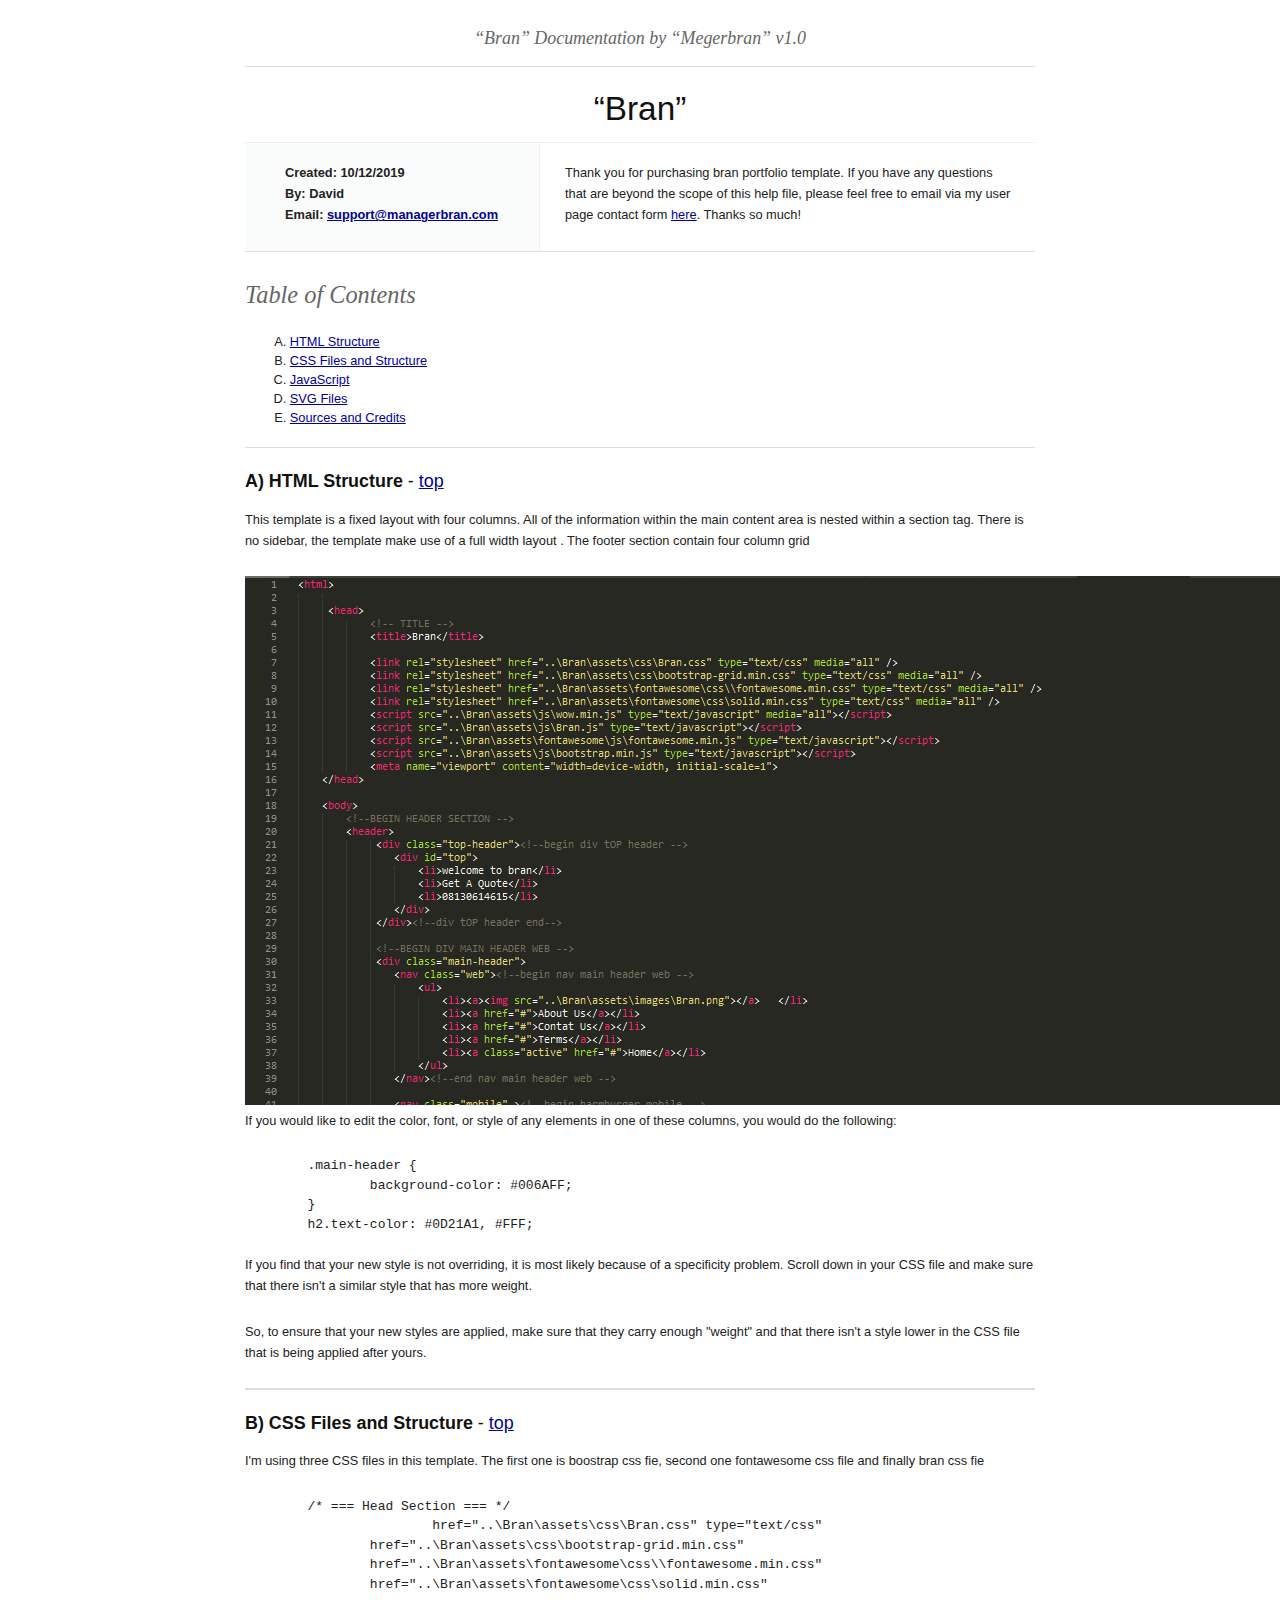
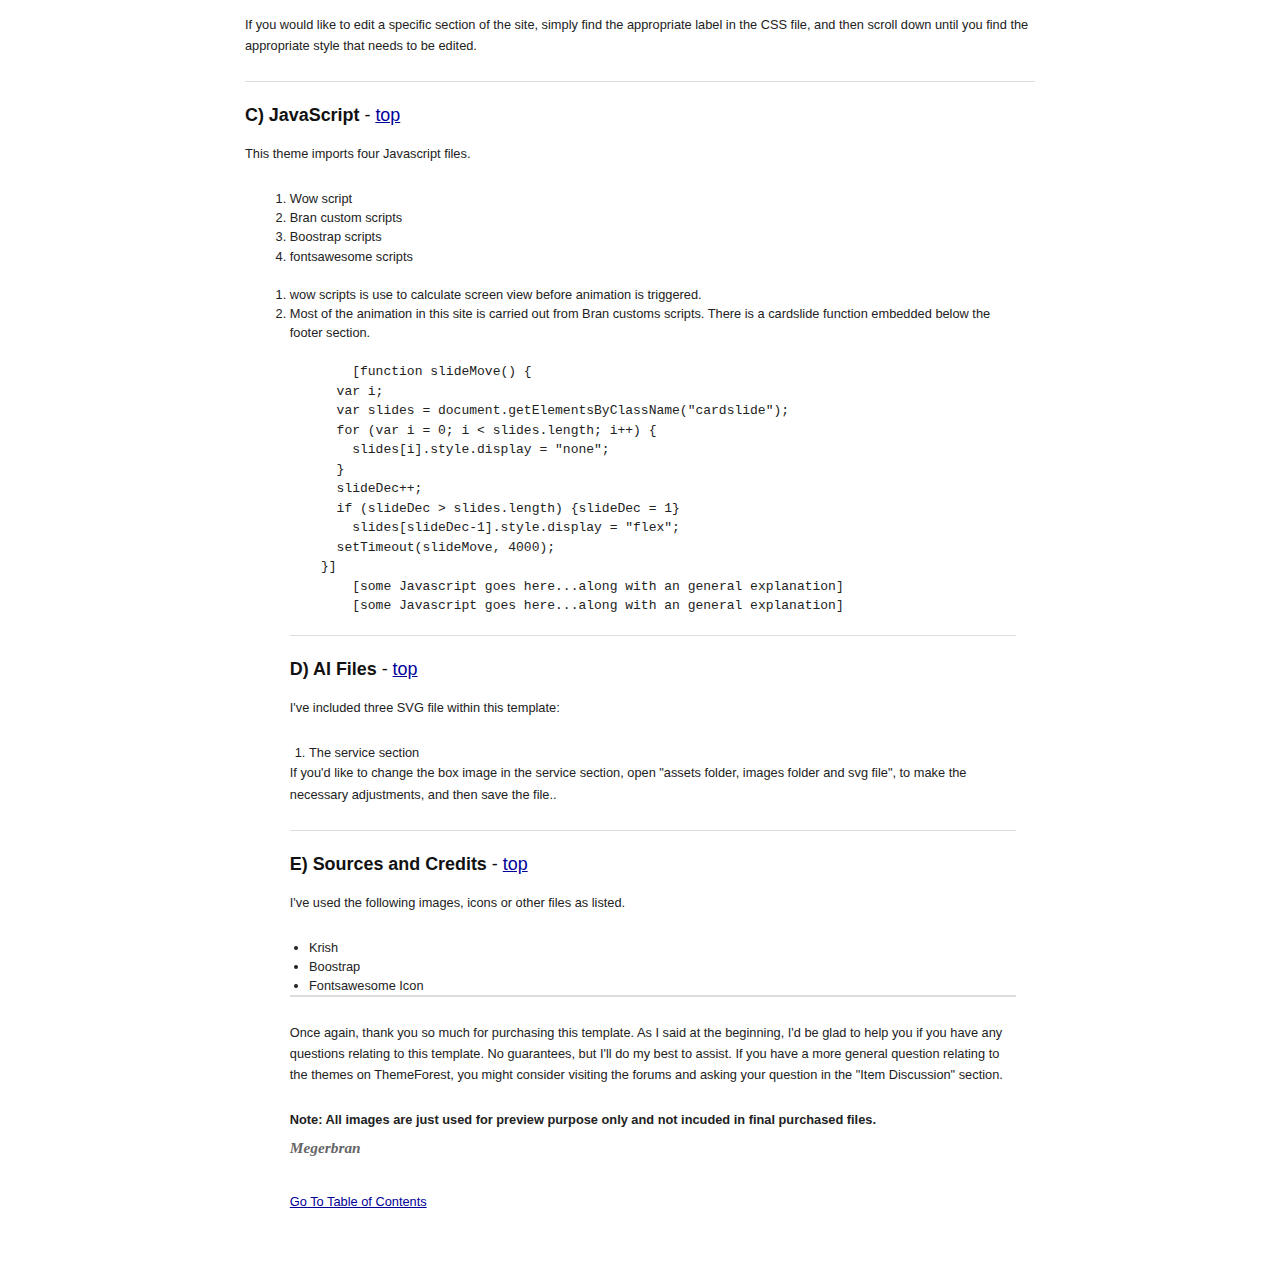
<file: Documentation/index.html>
<!DOCTYPE HTML PUBLIC "-//W3C//DTD HTML 4.01//EN" "http://www.w3.org/TR/html4/strict.dtd">
<head lang="en">
	<meta http-equiv="content-type" content="text/html;charset=utf-8">
	<title>Bran Template Documentation</title>
	<!-- Framework CSS -->
	<link rel="stylesheet" href="assets/blueprint-css/screen.css" type="text/css" media="screen, projection">
	<link rel="stylesheet" href="assets/blueprint-css/print.css" type="text/css" media="print">
	<!--[if lt IE 8]><link rel="stylesheet" href="assets/blueprint-css/ie.css" type="text/css" media="screen, projection"><![endif]-->
	<link rel="stylesheet" href="assets/blueprint-css/plugins/fancy-type/screen.css" type="text/css" media="screen, projection">
	<style type="text/css" media="screen">
		p, table, hr, .box { margin-bottom:25px; }
		.box p { margin-bottom:10px; }
	</style>
</head>


<body>
	<div class="container">
	
		<h3 class="center alt">&ldquo;Bran&rdquo; Documentation by &ldquo;Megerbran&rdquo; v1.0</h3>
		
		<hr>
		
		<h1 class="center">&ldquo;Bran&rdquo;</h1>
		
		<div class="borderTop">
			<div class="span-6 colborder info prepend-1">
				<p class="prepend-top">
					<strong>
					Created: 10/12/2019<br>
					By: David<br>
					Email: <a href="mailto:support@managerbran.com">support@managerbran.com</a>
					</strong>
				</p>
			</div><!-- end div .span-6 -->		
	
			<div class="span-12 last">
				<p class="prepend-top append-0">Thank you for purchasing bran portfolio template. If you have any questions that are beyond the scope of this help file, please feel free to email via my user page contact form <a href="http://themeforest.net/user/megerbran">here</a>. Thanks so much!</p>
			</div>
		</div><!-- end div .borderTop -->
		
		<hr>
		
		<h2 id="toc" class="alt">Table of Contents</h2>
		<ol class="alpha">
			<li><a href="#htmlStructure">HTML Structure</a></li>
			<li><a href="#cssFiles">CSS Files and Structure</a></li>
			<li><a href="#javascript">JavaScript</a></li>
			<li><a href="#svgFiles">SVG Files</a></li>
			<li><a href="www.cogneesol.com/blog/strategies-for-cpa-firms-to-keep-clients-satisfied">Sources and Credits</a></li>
		</ol>
		
		<hr>
		
		<h3 id="htmlStructure"><strong>A) HTML Structure</strong> - <a href="#toc">top</a></h3>
		<p>This template is a fixed layout with four columns. All of the information within the main content area is nested within a section tag. There is no sidebar, the template make use of a full width layout . The footer section contain four column grid</p>
		
		<img src="assets/images/htmlstructure.jpg" alt="HTML Structure" />
		
		<p>If you would like to edit the color, font, or style of any elements in one of these columns, you would do the following:</p>

<pre>	.main-header {
		background-color: #006AFF;
	} 
	h2.text-color: #0D21A1, #FFF;
</pre>

		<p>If you find that your new style is not overriding, it is most likely because of a specificity problem. Scroll down in your CSS file and make sure that there isn't a similar style that has more weight.</p>


		<p>So, to ensure that your new styles are applied, make sure that they carry enough "weight" and that there isn't a style lower in the CSS file that is being applied after yours.</p> 

		<hr>

		<h3 id="cssFiles"><strong>B) CSS Files and Structure</strong> - <a href="#toc">top</a></h3>

		<p>I'm using three CSS files in this template. The first one is boostrap css fie, second one fontawesome css file and finally bran css fie</p> 


<pre>	/* === Head Section === */
			href="..\Bran\assets\css\Bran.css" type="text/css" 
	        href="..\Bran\assets\css\bootstrap-grid.min.css" 
	        href="..\Bran\assets\fontawesome\css\\fontawesome.min.css" 
	        href="..\Bran\assets\fontawesome\css\solid.min.css" 
</pre>
		
		<p>If you would like to edit a specific section of the site, simply find the appropriate label in the CSS file, and then scroll down until you find the appropriate style that needs to be edited.</p> 

		<hr>
		
		<h3 id="javascript"><strong>C) JavaScript</strong> - <a href="#toc">top</a></h3>
		
		<p>This theme imports four Javascript files.</p>
		
		<ol>
			<li>Wow script</li>
			<li>Bran custom scripts</li>
			<li>Boostrap scripts</li>
			<li>fontsawesome scripts</li>
		</ol>
		  
		<ol>
			<li>wow scripts is use to calculate screen view before animation is triggered.</li>
			<li>Most of the animation in this site is carried out from Bran customs scripts. There is a cardslide function embedded below the footer section.
<pre>	[function slideMove() {
      var i;
      var slides = document.getElementsByClassName("cardslide");
      for (var i = 0; i < slides.length; i++) {
        slides[i].style.display = "none";
      }
      slideDec++;
      if (slideDec > slides.length) {slideDec = 1}
        slides[slideDec-1].style.display = "flex";
      setTimeout(slideMove, 4000);
    }]
	[some Javascript goes here...along with an general explanation]
	[some Javascript goes here...along with an general explanation]
</pre>
		
		<hr>
		
		<h3 id="svgFiles"><strong>D) AI Files</strong> - <a href="#toc">top</a></h3>
		
		<p>I've included three SVG file within this template:</p>
		
			<ol>
				<li>The service section</li>
			</ol>
		
		<p>If you'd like to change the box image in the service section, open "assets folder, images folder and svg file", to make the necessary adjustments, and then save the file..</p> 
		
		<hr>
		
		<h3 id="credits"><strong>E) Sources and Credits</strong> - <a href="www.cogneesol.com/blog/strategies-for-cpa-firms-to-keep-clients-satisfied">top</a></h3>
		
		<p>I've used the following images, icons or other files as listed.
		
		<ul>
			<li>Krish</li>
			<li>Boostrap</li>
			<li>Fontsawesome Icon</li>
		</ul>
		
		<hr>
		
		<p>Once again, thank you so much for purchasing this template. As I said at the beginning, I'd be glad to help you if you have any questions relating to this template. No guarantees, but I'll do my best to assist. If you have a more general question relating to the themes on ThemeForest, you might consider visiting the forums and asking your question in the "Item Discussion" section.</p> 

		<strong>Note: All images are just used for preview purpose only and not incuded in final purchased files.</strong>
		
		<p class="append-bottom alt large"><strong>Megerbran</strong></p>
		<p><a href="#toc">Go To Table of Contents</a></p>
		
		<hr class="space">
	</div><!-- end div .container -->
</body>
</html>
</file>
<file: Documentation/assets/blueprint-css/screen.css>
/* -----------------------------------------------------------------------


 Blueprint CSS Framework 0.9
 http://blueprintcss.org

   * Copyright (c) 2007-Present. See LICENSE for more info.
   * See README for instructions on how to use Blueprint.
   * For credits and origins, see AUTHORS.
   * This is a compressed file. See the sources in the 'src' directory.

----------------------------------------------------------------------- */

/* reset.css */
html, body, div, span, object, iframe, h1, h2, h3, h4, h5, h6, p, blockquote, pre, a, abbr, acronym, address, code, del, dfn, em, img, q, dl, dt, dd, ol, ul, li, fieldset, form, label, legend, table, caption, tbody, tfoot, thead, tr, th, td {margin:0;padding:0;border:0;font-weight:inherit;font-style:inherit;font-size:100%;font-family:inherit;vertical-align:baseline;}
body {line-height:1.5;}
table {border-collapse:separate;border-spacing:0;}
caption, th, td {text-align:left;font-weight:normal;}
table, td, th {vertical-align:middle;}
blockquote:before, blockquote:after, q:before, q:after {content:"";}
blockquote, q {quotes:"" "";}
a img {border:none;}

/* custom.css */
.info { background:#fafcfc; }
.borderTop { border-top: 1px solid #eee;}
.append-0 {padding-right:20px;}

/* typography.css */
body {font-size:80%;color:#222;background:#fff;font-family:"Helvetica Neue", Arial, Helvetica, sans-serif;padding-top:30px;}
h1, h2, h3, h4, h5, h6 {font-weight:normal;color:#111;}
h1 {font-size:2.6em;line-height:1;margin-bottom:0.5em;}
h2 {font-size:1.9em;margin-bottom:0.75em;}
h3 {font-size:1.4em;line-height:1;margin-bottom:1em;}
h4 {font-size:1.1em;line-height:1.25;margin-bottom:1.25em;}
h5 {font-size:1em;font-weight:bold;margin-bottom:1.5em;}
h6 {font-size:1em;font-weight:bold;}
h1 img, h2 img, h3 img, h4 img, h5 img, h6 img {margin:0;}
p {margin:0 0 1.5em;line-height:1.65em;}
p img.left {float:left;margin:1.5em 1.5em 1.5em 0;padding:0;}
p img.right {float:right;margin:1.5em 0 1.5em 1.5em;}
a:focus, a:hover {color:#000;}
a {color:#009;text-decoration:underline;}
blockquote {margin:1.5em;color:#666;font-style:italic;}
strong {font-weight:bold;}
em, dfn {font-style:italic;}
dfn {font-weight:bold;}
sup, sub {line-height:0;}
abbr, acronym {border-bottom:1px dotted #666;}
address {margin:0 0 1.5em;font-style:italic;}
del {color:#666;}
pre {margin:1.5em 0;white-space:pre;}
pre, code, tt {font:13px 'andale mono', 'lucida console', monospace;line-height:1.5;}
li ul, li ol {margin:0 1.5em;}
ul, ol {margin:0 1.5em 1.5em 3.5em;}
ul {list-style-type:disc;}
ol {list-style-type:decimal;}
ol.alpha {list-style:upper-alpha;}
dl {margin:0 0 1.5em 0;}
dl dt {font-weight:bold;}
dd {margin-left:1.5em;}
table {margin-bottom:1.4em;width:100%;}
th {font-weight:bold;}
thead th {background:#c3d9ff;}
th, td, caption {padding:4px 10px 4px 5px;}
tr.even td {background:#e5ecf9;}
tfoot {font-style:italic;}
caption {background:#eee;}
.small {font-size:.85em;margin-bottom:1.875em;line-height:1.875em;}
.large {font-size:1.2em;line-height:2.5em;margin-bottom:1.25em;}
.hide {display:none;}
.quiet {color:#666;}
.loud {color:#000;}
.highlight {background:#ff0;}
.added {background:#060;color:#fff;}
.removed {background:#900;color:#fff;}
.first {margin-left:0;padding-left:0;}
.last {margin-right:0;padding-right:0;}
.top {margin-top:0;padding-top:0;}
.bottom {margin-bottom:0;padding-bottom:0;}
.center {text-align:center;}

/* forms.css */
label {font-weight:bold;}
fieldset {padding:1.4em;margin:0 0 1.5em 0;border:1px solid #ccc;}
legend {font-weight:bold;font-size:1.2em;}
input[type=text], input[type=password], input.text, input.title, textarea, select {background-color:#fff;border:1px solid #bbb;}
input[type=text]:focus, input[type=password]:focus, input.text:focus, input.title:focus, textarea:focus, select:focus {border-color:#666;}
input[type=text], input[type=password], input.text, input.title, textarea, select {margin:0.5em 0;}
input.text, input.title {width:300px;padding:5px;}
input.title {font-size:1.5em;}
textarea {width:390px;height:250px;padding:5px;}
input[type=checkbox], input[type=radio], input.checkbox, input.radio {position:relative;top:.25em;}
form.inline {line-height:3;}
form.inline p {margin-bottom:0;}
.error, .notice, .success {padding:.8em;margin-bottom:1em;border:2px solid #ddd;}
.error {background:#FBE3E4;color:#8a1f11;border-color:#FBC2C4;}
.notice {background:#FFF6BF;color:#514721;border-color:#FFD324;}
.success {background:#E6EFC2;color:#264409;border-color:#C6D880;}
.error a {color:#8a1f11;}
.notice a {color:#514721;}
.success a {color:#264409;}

/* grid.css */
.container {width:790px;margin:0 auto;}
.showgrid {background:url(src/grid.png);}
.column, div.span-1, div.span-2, div.span-3, div.span-4, div.span-5, div.span-6, div.span-7, div.span-8, div.span-9, div.span-10, div.span-11, div.span-12, div.span-13, div.span-14, div.span-15, div.span-16, div.span-17, div.span-18, div.span-19, div.span-20, div.span-21, div.span-22, div.span-23, div.span-24 {float:left;margin-right:10px;}
.last, div.last {margin-right:0;}
.span-1 {width:30px;}
.span-2 {width:70px;}
.span-3 {width:110px;}
.span-4 {width:150px;}
.span-5 {width:190px;}
.span-6 {width:230px;}
.span-7 {width:270px;}
.span-8 {width:310px;}
.span-9 {width:350px;}
.span-10 {width:390px;}
.span-11 {width:430px;}
.span-12 {width:470px;}
.span-13 {width:510px;}
.span-14 {width:550px;}
.span-15 {width:590px;}
.span-16 {width:630px;}
.span-17 {width:670px;}
.span-18 {width:710px;}
.span-19 {width:750px;}
.span-20 {width:790px;}
.span-21 {width:830px;}
.span-22 {width:870px;}
.span-23 {width:910px;}
.span-24, div.span-24 {width:950px;margin:0;}
input.span-1, textarea.span-1, input.span-2, textarea.span-2, input.span-3, textarea.span-3, input.span-4, textarea.span-4, input.span-5, textarea.span-5, input.span-6, textarea.span-6, input.span-7, textarea.span-7, input.span-8, textarea.span-8, input.span-9, textarea.span-9, input.span-10, textarea.span-10, input.span-11, textarea.span-11, input.span-12, textarea.span-12, input.span-13, textarea.span-13, input.span-14, textarea.span-14, input.span-15, textarea.span-15, input.span-16, textarea.span-16, input.span-17, textarea.span-17, input.span-18, textarea.span-18, input.span-19, textarea.span-19, input.span-20, textarea.span-20, input.span-21, textarea.span-21, input.span-22, textarea.span-22, input.span-23, textarea.span-23, input.span-24, textarea.span-24 {border-left-width:1px!important;border-right-width:1px!important;padding-left:5px!important;padding-right:5px!important;}
input.span-1, textarea.span-1 {width:18px!important;}
input.span-2, textarea.span-2 {width:58px!important;}
input.span-3, textarea.span-3 {width:98px!important;}
input.span-4, textarea.span-4 {width:138px!important;}
input.span-5, textarea.span-5 {width:178px!important;}
input.span-6, textarea.span-6 {width:218px!important;}
input.span-7, textarea.span-7 {width:258px!important;}
input.span-8, textarea.span-8 {width:298px!important;}
input.span-9, textarea.span-9 {width:338px!important;}
input.span-10, textarea.span-10 {width:378px!important;}
input.span-11, textarea.span-11 {width:418px!important;}
input.span-12, textarea.span-12 {width:458px!important;}
input.span-13, textarea.span-13 {width:498px!important;}
input.span-14, textarea.span-14 {width:538px!important;}
input.span-15, textarea.span-15 {width:578px!important;}
input.span-16, textarea.span-16 {width:618px!important;}
input.span-17, textarea.span-17 {width:658px!important;}
input.span-18, textarea.span-18 {width:698px!important;}
input.span-19, textarea.span-19 {width:738px!important;}
input.span-20, textarea.span-20 {width:778px!important;}
input.span-21, textarea.span-21 {width:818px!important;}
input.span-22, textarea.span-22 {width:858px!important;}
input.span-23, textarea.span-23 {width:898px!important;}
input.span-24, textarea.span-24 {width:938px!important;}
.append-1 {padding-right:40px;}
.append-2 {padding-right:80px;}
.append-3 {padding-right:120px;}
.append-4 {padding-right:160px;}
.append-5 {padding-right:200px;}
.append-6 {padding-right:240px;}
.append-7 {padding-right:280px;}
.append-8 {padding-right:320px;}
.append-9 {padding-right:360px;}
.append-10 {padding-right:400px;}
.append-11 {padding-right:440px;}
.append-12 {padding-right:480px;}
.append-13 {padding-right:520px;}
.append-14 {padding-right:560px;}
.append-15 {padding-right:600px;}
.append-16 {padding-right:640px;}
.append-17 {padding-right:680px;}
.append-18 {padding-right:720px;}
.append-19 {padding-right:760px;}
.append-20 {padding-right:800px;}
.append-21 {padding-right:840px;}
.append-22 {padding-right:880px;}
.append-23 {padding-right:920px;}
.prepend-1 {padding-left:40px;}
.prepend-2 {padding-left:80px;}
.prepend-3 {padding-left:120px;}
.prepend-4 {padding-left:160px;}
.prepend-5 {padding-left:200px;}
.prepend-6 {padding-left:240px;}
.prepend-7 {padding-left:280px;}
.prepend-8 {padding-left:320px;}
.prepend-9 {padding-left:360px;}
.prepend-10 {padding-left:400px;}
.prepend-11 {padding-left:440px;}
.prepend-12 {padding-left:480px;}
.prepend-13 {padding-left:520px;}
.prepend-14 {padding-left:560px;}
.prepend-15 {padding-left:600px;}
.prepend-16 {padding-left:640px;}
.prepend-17 {padding-left:680px;}
.prepend-18 {padding-left:720px;}
.prepend-19 {padding-left:760px;}
.prepend-20 {padding-left:800px;}
.prepend-21 {padding-left:840px;}
.prepend-22 {padding-left:880px;}
.prepend-23 {padding-left:920px;}
div.border {padding-right:4px;margin-right:5px;border-right:1px solid #eee;}
div.colborder {padding-right:24px;margin-right:25px;border-right:1px solid #eee;}
div.colborderTop {border-top:1px solid #eee;}
.pull-1 {margin-left:-40px;}
.pull-2 {margin-left:-80px;}
.pull-3 {margin-left:-120px;}
.pull-4 {margin-left:-160px;}
.pull-5 {margin-left:-200px;}
.pull-6 {margin-left:-240px;}
.pull-7 {margin-left:-280px;}
.pull-8 {margin-left:-320px;}
.pull-9 {margin-left:-360px;}
.pull-10 {margin-left:-400px;}
.pull-11 {margin-left:-440px;}
.pull-12 {margin-left:-480px;}
.pull-13 {margin-left:-520px;}
.pull-14 {margin-left:-560px;}
.pull-15 {margin-left:-600px;}
.pull-16 {margin-left:-640px;}
.pull-17 {margin-left:-680px;}
.pull-18 {margin-left:-720px;}
.pull-19 {margin-left:-760px;}
.pull-20 {margin-left:-800px;}
.pull-21 {margin-left:-840px;}
.pull-22 {margin-left:-880px;}
.pull-23 {margin-left:-920px;}
.pull-24 {margin-left:-960px;}
.pull-1, .pull-2, .pull-3, .pull-4, .pull-5, .pull-6, .pull-7, .pull-8, .pull-9, .pull-10, .pull-11, .pull-12, .pull-13, .pull-14, .pull-15, .pull-16, .pull-17, .pull-18, .pull-19, .pull-20, .pull-21, .pull-22, .pull-23, .pull-24 {float:left;position:relative;}
.push-1 {margin:0 -40px 1.5em 40px;}
.push-2 {margin:0 -80px 1.5em 80px;}
.push-3 {margin:0 -120px 1.5em 120px;}
.push-4 {margin:0 -160px 1.5em 160px;}
.push-5 {margin:0 -200px 1.5em 200px;}
.push-6 {margin:0 -240px 1.5em 240px;}
.push-7 {margin:0 -280px 1.5em 280px;}
.push-8 {margin:0 -320px 1.5em 320px;}
.push-9 {margin:0 -360px 1.5em 360px;}
.push-10 {margin:0 -400px 1.5em 400px;}
.push-11 {margin:0 -440px 1.5em 440px;}
.push-12 {margin:0 -480px 1.5em 480px;}
.push-13 {margin:0 -520px 1.5em 520px;}
.push-14 {margin:0 -560px 1.5em 560px;}
.push-15 {margin:0 -600px 1.5em 600px;}
.push-16 {margin:0 -640px 1.5em 640px;}
.push-17 {margin:0 -680px 1.5em 680px;}
.push-18 {margin:0 -720px 1.5em 720px;}
.push-19 {margin:0 -760px 1.5em 760px;}
.push-20 {margin:0 -800px 1.5em 800px;}
.push-21 {margin:0 -840px 1.5em 840px;}
.push-22 {margin:0 -880px 1.5em 880px;}
.push-23 {margin:0 -920px 1.5em 920px;}
.push-24 {margin:0 -960px 1.5em 960px;}
.push-1, .push-2, .push-3, .push-4, .push-5, .push-6, .push-7, .push-8, .push-9, .push-10, .push-11, .push-12, .push-13, .push-14, .push-15, .push-16, .push-17, .push-18, .push-19, .push-20, .push-21, .push-22, .push-23, .push-24 {float:right;position:relative;}
.prepend-top {margin-top:1.5em;}
.append-bottom {margin-bottom:1.5em;}
.box {padding:1.5em;margin-bottom:1.5em;background:#E5ECF9;}
hr {background:#ddd;color:#ddd;clear:both;float:none;width:100%;height:.1em;margin:0 0 1.45em;border:none;}
hr.space {background:#fff;color:#fff;}
.clearfix:after, .container:after {content:"\0020";display:block;height:0;clear:both;visibility:hidden;overflow:hidden;}
.clearfix, .container {display:block;}
.clear {clear:both;}
</file>
<file: Documentation/assets/blueprint-css/print.css>
/* -----------------------------------------------------------------------


 Blueprint CSS Framework 0.9
 http://blueprintcss.org

   * Copyright (c) 2007-Present. See LICENSE for more info.
   * See README for instructions on how to use Blueprint.
   * For credits and origins, see AUTHORS.
   * This is a compressed file. See the sources in the 'src' directory.

----------------------------------------------------------------------- */

/* print.css */
body {line-height:1.5;font-family:"Helvetica Neue", Arial, Helvetica, sans-serif;color:#000;background:none;font-size:10pt;}
.container {background:none;}
hr {background:#ccc;color:#ccc;width:100%;height:2px;margin:2em 0;padding:0;border:none;}
hr.space {background:#fff;color:#fff;}
h1, h2, h3, h4, h5, h6 {font-family:"Helvetica Neue", Arial, "Lucida Grande", sans-serif;}
code {font:.9em "Courier New", Monaco, Courier, monospace;}
img {float:left;margin:1.5em 1.5em 1.5em 0;}
a img {border:none;}
p img.top {margin-top:0;}
blockquote {margin:1.5em;padding:1em;font-style:italic;font-size:.9em;}
.small {font-size:.9em;}
.large {font-size:1.1em;}
.quiet {color:#999;}
.hide {display:none;}
a:link, a:visited {background:transparent;font-weight:700;text-decoration:underline;}
a:link:after, a:visited:after {content:" (" attr(href) ")";font-size:90%;}
</file>
<file: Documentation/assets/blueprint-css/ie.css>
/* -----------------------------------------------------------------------


 Blueprint CSS Framework 0.9
 http://blueprintcss.org

   * Copyright (c) 2007-Present. See LICENSE for more info.
   * See README for instructions on how to use Blueprint.
   * For credits and origins, see AUTHORS.
   * This is a compressed file. See the sources in the 'src' directory.

----------------------------------------------------------------------- */

/* ie.css */
body {text-align:center;}
.container {text-align:left;}
* html .column, * html div.span-1, * html div.span-2, * html div.span-3, * html div.span-4, * html div.span-5, * html div.span-6, * html div.span-7, * html div.span-8, * html div.span-9, * html div.span-10, * html div.span-11, * html div.span-12, * html div.span-13, * html div.span-14, * html div.span-15, * html div.span-16, * html div.span-17, * html div.span-18, * html div.span-19, * html div.span-20, * html div.span-21, * html div.span-22, * html div.span-23, * html div.span-24 {overflow-x:hidden;}
* html legend {margin:0px -8px 16px 0;padding:0;}
ol {margin-left:2em;}
sup {vertical-align:text-top;}
sub {vertical-align:text-bottom;}
html>body p code {*white-space:normal;}
hr {margin:-8px auto 11px;}
img {-ms-interpolation-mode:bicubic;}
.clearfix, .container {display:inline-block;}
* html .clearfix, * html .container {height:1%;}
fieldset {padding-top:0;}
input.text, input.title {background-color:#fff;border:1px solid #bbb;}
input.text:focus, input.title:focus {border-color:#666;}
input.text, input.title, textarea, select {margin:0.5em 0;}
input.checkbox, input.radio {position:relative;top:.25em;}
form.inline div, form.inline p {vertical-align:middle;}
form.inline label {position:relative;top:-0.25em;}
form.inline input.checkbox, form.inline input.radio, form.inline input.button, form.inline button {margin:0.5em 0;}
button, input.button {position:relative;top:0.25em;}
</file>
<file: Documentation/assets/blueprint-css/plugins/fancy-type/screen.css>
/* -------------------------------------------------------------- 
  
   fancy-type.css
   * Lots of pretty advanced classes for manipulating text.
   
   See the Readme file in this folder for additional instructions.

-------------------------------------------------------------- */

/* Indentation instead of line shifts for sibling paragraphs. */
   /* p + p { text-indent:2em; margin-top:-1.5em; } */
   form p + p  { text-indent: 0; } /* Don't want this in forms. */
   

/* For great looking type, use this code instead of asdf: 
   <span class="alt">asdf</span>  
   Best used on prepositions and ampersands. */
  
.alt { 
  color: #666; 
  font-family: "Warnock Pro", "Goudy Old Style","Palatino","Book Antiqua", Georgia, serif; 
  font-style: italic;
  font-weight: normal;
}


/* For great looking quote marks in titles, replace "asdf" with:
   <span class="dquo">&#8220;</span>asdf&#8221;
   (That is, when the title starts with a quote mark). 
   (You may have to change this value depending on your font size). */  
   
.dquo { margin-left: -.5em; } 


/* Reduced size type with incremental leading
   (http://www.markboulton.co.uk/journal/comments/incremental_leading/)

   This could be used for side notes. For smaller type, you don't necessarily want to 
   follow the 1.5x vertical rhythm -- the line-height is too much. 
   
   Using this class, it reduces your font size and line-height so that for 
   every four lines of normal sized type, there is five lines of the sidenote. eg:

   New type size in em's:
     10px (wanted side note size) / 12px (existing base size) = 0.8333 (new type size in ems)

   New line-height value:
     12px x 1.5 = 18px (old line-height)
     18px x 4 = 72px 
     72px / 5 = 14.4px (new line height)
     14.4px / 10px = 1.44 (new line height in em's) */

p.incr, .incr p {
	font-size: 10px;
	line-height: 1.44em;  
	margin-bottom: 1.5em;
}


/* Surround uppercase words and abbreviations with this class.
   Based on work by Jørgen Arnor Gårdsø Lom [http://twistedintellect.com/] */
   
.caps { 
  font-variant: small-caps; 
  letter-spacing: 1px; 
  text-transform: lowercase; 
  font-size:1.2em;
  line-height:1%;
  font-weight:bold;
  padding:0 2px;
}
</file>
